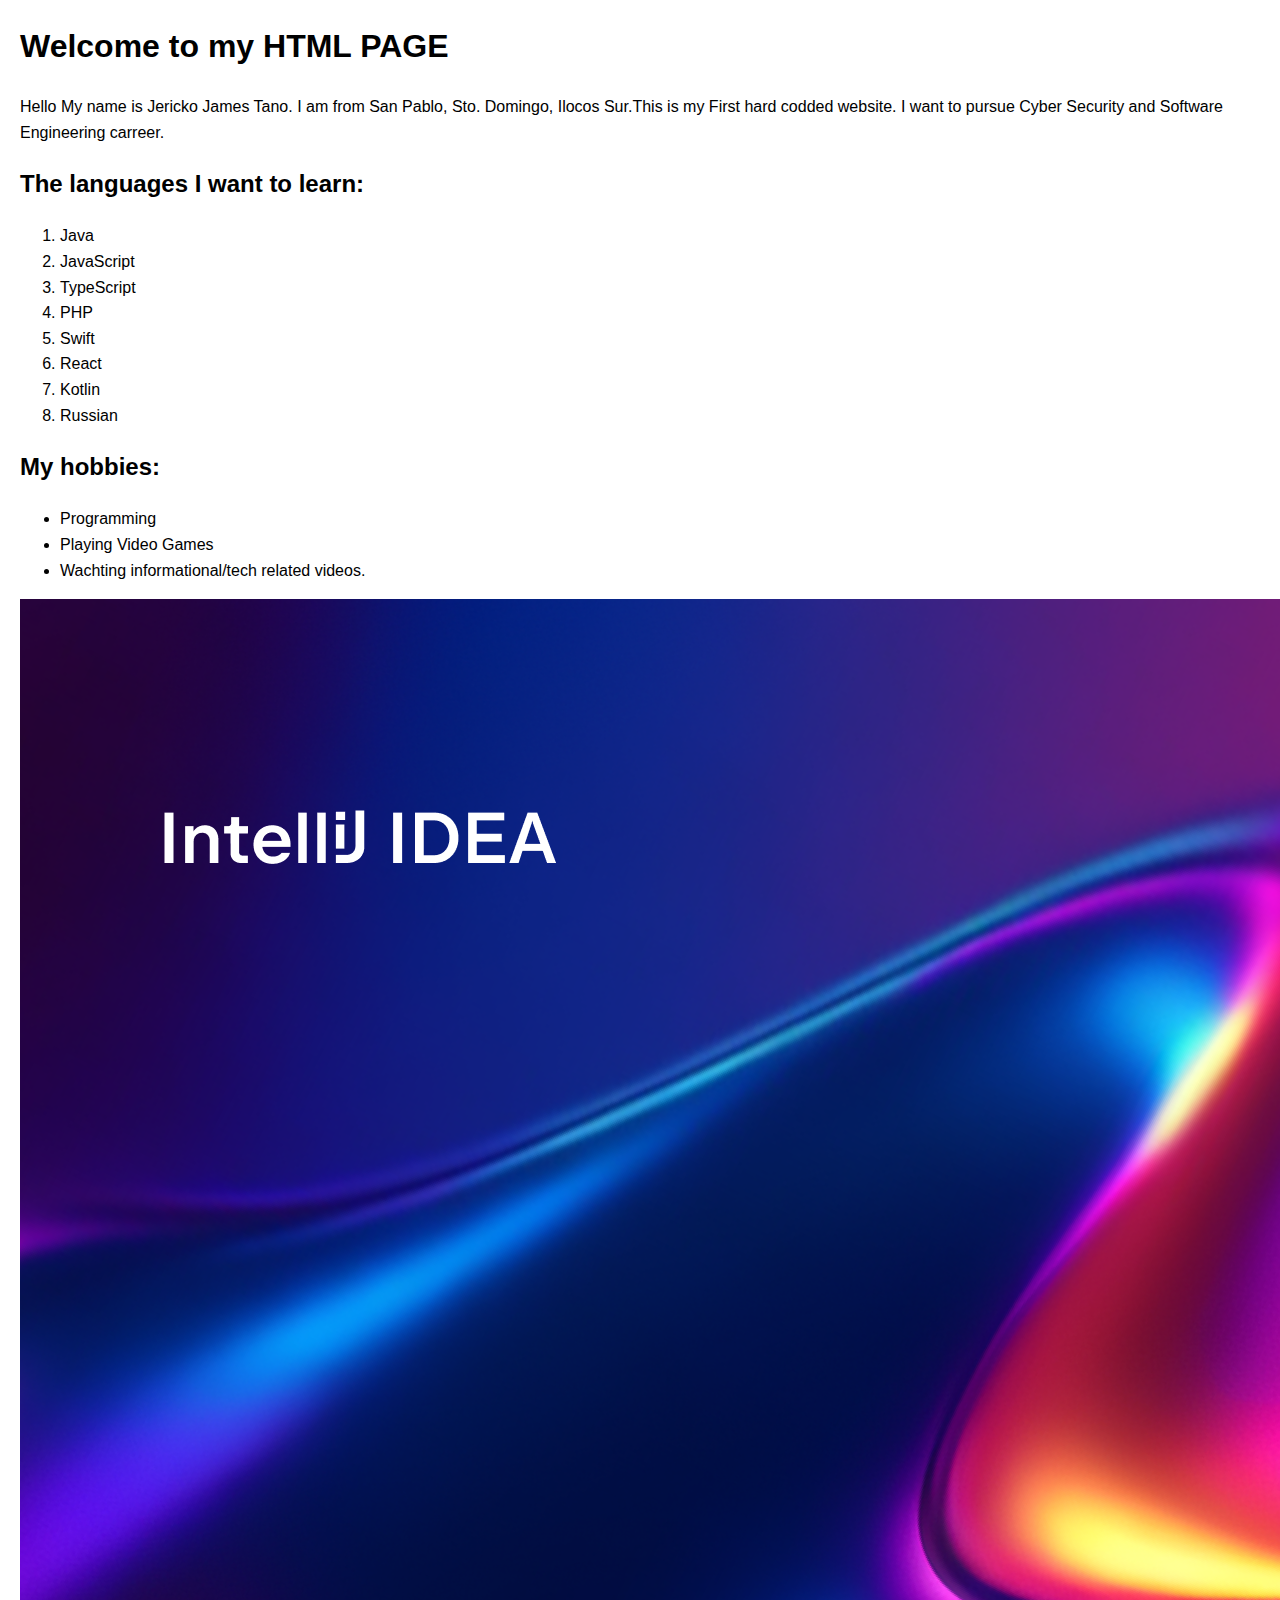
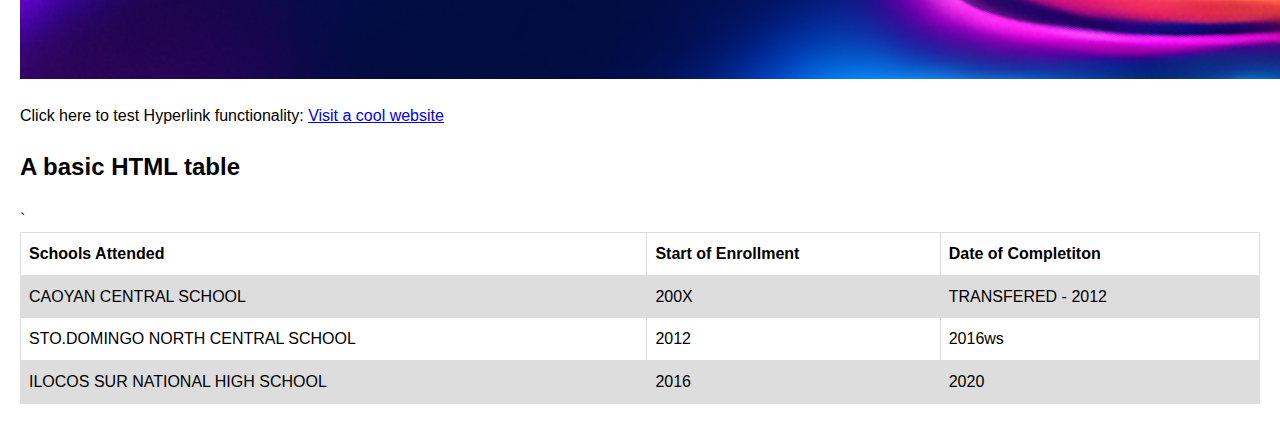
<file: Activity 1/index.html>
<!DOCTYPE html>
<html lang="en">
    <style>
        table {
          font-family: arial, sans-serif;
          border-collapse: collapse;
          width: 100%;
        }
        
        td, th {
          border: 1px solid #dddddd;
          text-align: left;
          padding: 8px;
        }
        
        tr:nth-child(even) {
          background-color: #dddddd;
        }
        </style>
<head>
    <meta charset="UTF-8">
    <meta name="viewport" content="width=device-width, initial-scale=1.0">
    <link rel="stylesheet" href="./style.css" />
    <title>My First HTML PAGE</title>
</head>
<body>
    <h1>Welcome to my HTML PAGE</h1>
  <p1>
    Hello My name is Jericko James Tano. I am from San Pablo, Sto. Domingo,
      Ilocos Sur.This is my First hard codded website. I want to pursue Cyber Security and Software Engineering carreer.
  </p1>
  <h2>The languages I want to learn:</h2>
  <ol>
    <li>Java</li>
    <li>JavaScript</li>
    <li>TypeScript</li>
    <li>PHP</li>
    <li>Swift</li>
    <li>React</li>
    <li>Kotlin</li>
    <li>Russian</li>
  </ol>
  <h2>My hobbies:</h2>
  <ul>
    <li>Programming</li>
    <li>Playing Video Games</li>
    <li>Wachting informational/tech related videos.</li>
  </ul>
  <img src="1920x1080-intellij-idea2023_1.png" alt="A cool image">
  <p>Click here to test Hyperlink functionality: <a href="https://www.example.com" target="_blank">Visit a cool website</a></p> 
  <h2>A basic HTML table</h2>
  <table>
    <tr>
      <th>Schools Attended</th>
      <th>Start of Enrollment</th>
      <th>Date of Completiton</th>
    </tr>
    <tr>
      <td>CAOYAN CENTRAL SCHOOL</td>
      <td>200X</td>
      <td>TRANSFERED - 2012</td>
    </tr>
    <tr>
      <td>STO.DOMINGO NORTH CENTRAL SCHOOL</td>
      <td>2012</td>
      <td>2016ws</td>
    </tr>
    <tr>
      <td>ILOCOS SUR NATIONAL HIGH SCHOOL</td>
      <td>2016</td>
      <td>2020</td>`
    </tr>
  </table>
</body>
</html>
</file>
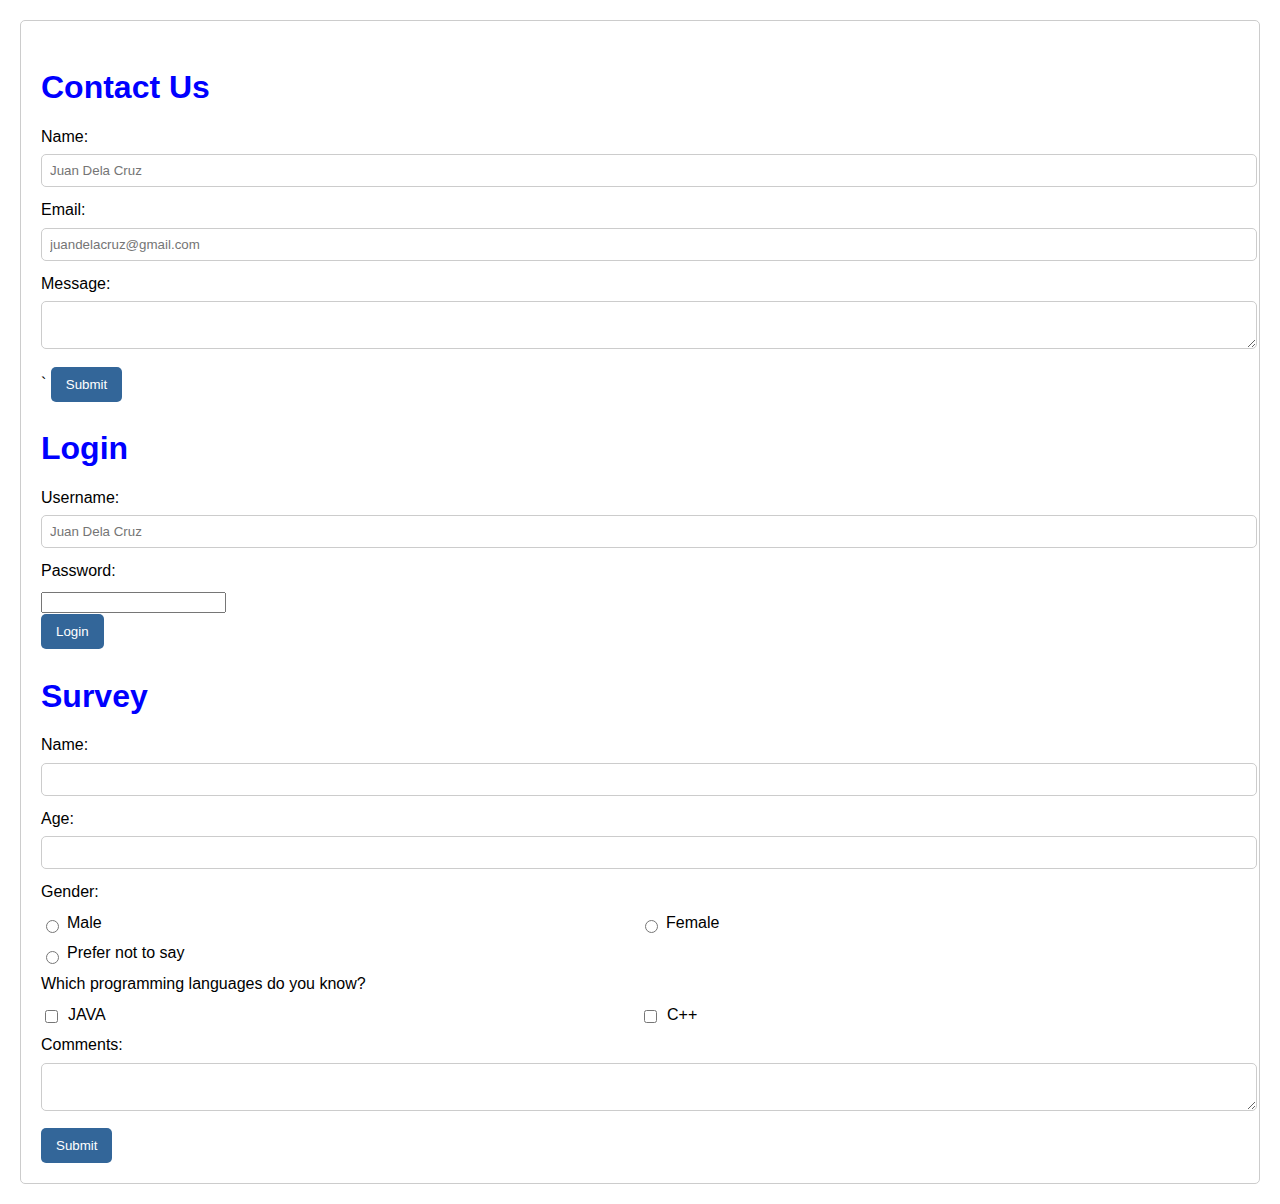
<file: Actvity 2/index.html>
<!DOCTYPE html>
<html lang="en">
<head>
    <meta charset="UTF-8">
    <meta name="viewport" content="width=device-width, initial-scale=1.0">
    <link rel="stylesheet" href="./style.css">

    <title>HTML FORMS</title>
</head>
<body>
    <div class="form-wrapper">
        <section>
            <form action="#" method="POST">
                <h1>Contact Us</h1>
                <label for="contact-name">Name:</label>
                <input type="text" id="contact-name" name="contact-name" placeholder="Juan Dela Cruz" required>
                
                <label for="contact-email">Email:</label>
                <input type="email" id="contact-email" name="contact-email" placeholder="juandelacruz@gmail.com" required>
                
                <label for="contact-message">Message:</label>
                <textarea id="contact-message" name="contact-message" required></textarea>`
                
                <input type="submit" value="Submit">
            </form>
        </section>

        <section>
            <div class="login-section two-cols">
                <form action="#" method="POST">
                    <h1>Login</h1>
  
                    <div>
                        <label for="login-username">Username:</label>
                        <input type="text" id="login-username" name="login-username" placeholder="Juan Dela Cruz" required>
                    </div>
  
                    <div>
                        <label for="login-password">Password:</label>
                        <input type="password" id="login-password" name="login-password" required>
                    </div>
  
                    <input type="submit" value="Login">
                </form>
            </div>
        </section>
  
        <section>
            <form action="#" method="POST">
                <h1>Survey</h1>
  
                <label for="survey-name">Name:</label>
                <input type="text" id="survey-name" name="survey-name" required>
  
                <label for="survey-age">Age:</label>
                <input type="number" id="survey-age" name="survey-age" required>
  
                <label>Gender:</label>
                <div class="field-grp">
                    <div class="grp">
                        <input id="male" type="radio" name="gender" value="male">
                        <label for="male">Male</label>
                    </div>
                    <div class="grp">
                        <input id="female" type="radio" name="gender" value="female">
                        <label for="female">Female</label>
                    </div>
                    <div class="grp">
                        <input id="prefer_not_to_say" type="radio" name="gender" value="prefer_not_to_say">
                        <label for="prefer_not_to_say">Prefer not to say</label>
                    </div>
                </div>
  
                <label>Which programming languages do you know?</label>
                <div class="field-grp">
                    <div class="grp">
                        <input type="checkbox" name="prog_lang" id="html" value="html">
                        <label for="html">JAVA</label>
                    </div>
                    <div class="grp">
                        <input type="checkbox" name="prog_lang" id="css" value="css">
                        <label for="css">C++</label>
                    </div>
                </div>
  
                <label for="survey-comments">Comments:</label>
                <textarea id="survey-comments" name="survey-comments"></textarea>
  
                <input type="submit" value="Submit">
            </form>
        </section>
    </div>
</body>
</html>
</file>
<file: Activity 1/style.css>
body {
    font-family: Arials, sans-serif;
    line-height: 1.6;
    margin: 20px;
}
</file>
<file: Actvity 2/style.css>
body {
    font-family: Arial, sans-serif;
    line-height: 1.6;
    margin: 20px;
}

.form-wrapper {
    border: 1px solid #ccc; /* Encircling border */
    border-radius: 5px;
    padding: 20px;
    margin-bottom: 20px;
}

.section {
    border: 1px solid #ccc;
    border-radius: 5px;
    padding: 20px;
    margin-bottom: 20px;
}

h1 {
    color: blue;
    margin-bottom: 10px;
}

label {
    display: block;
    margin-bottom: 5px;
}

input[type="text"],
input[type="email"],
input[type="number"],
textarea {
    width: 100%;
    padding: 8px;
    margin-bottom: 10px;
    border: 1px solid #ccc;
    border-radius: 5px;
}

input[type="submit"] {
    background-color: #336699;
    color: #fff;
    padding: 10px 15px;
    border: none;
    border-radius: 5px;
    cursor: pointer;
}

input[type="submit"]:hover {
    background-color: #046;
}

.grp input[type="checkbox"] {
    vertical-align: middle;
    margin-right: 5px; 
}

.field-grp {
    display: flex;
    flex-wrap: wrap;
    margin-top: 5px;
}
.grp {
    flex: 0 0 50%; /* Two columns */
    display: flex;
    align-items: center;
}
.grp label {
    margin-left: 5px;
}
</file>
